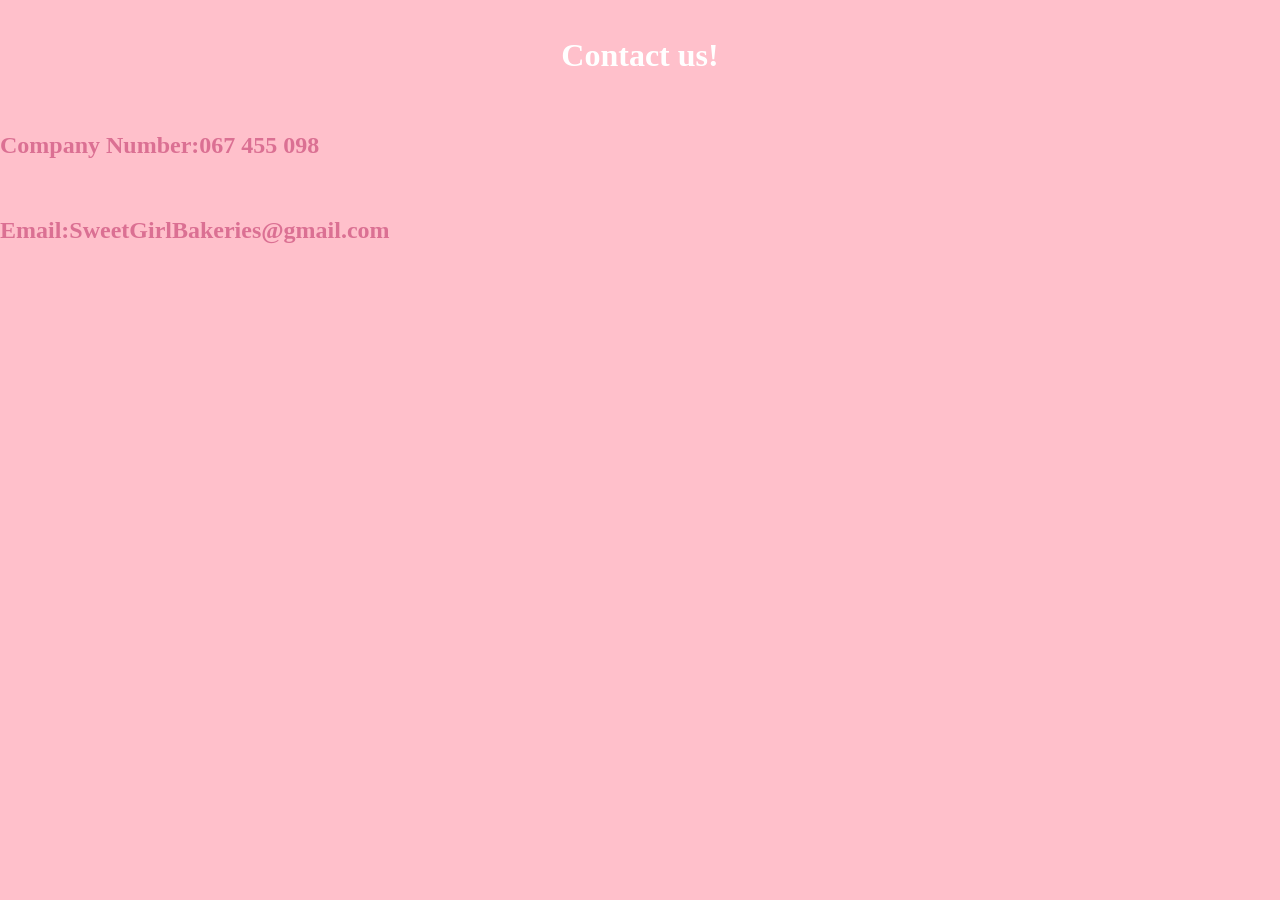
<file: Contactus.html>
<!DOCTYPE html>
<html lang="en">
<head>
    <meta charset="UTF-8">
    <meta name="viewport" content="width=device-width, initial-scale=1.0">
    <title>Document</title>
    <link rel="stylesheet" href="style.css">  
</head>
<header>
<body style="background-color:pink;">
    <!--How clients will be able to reach out and be in communication with the organization-->
    <h1 style="color:white;">Contact us!</h1>  
</body>
</header> 
    <h2 style="color:palevioletred;"> Company Number:067 455 098</h2><br>
    <h2 style="color:palevioletred;">Email:SweetGirlBakeries@gmail.com </h2> 
    
</body>
</html>
</file>
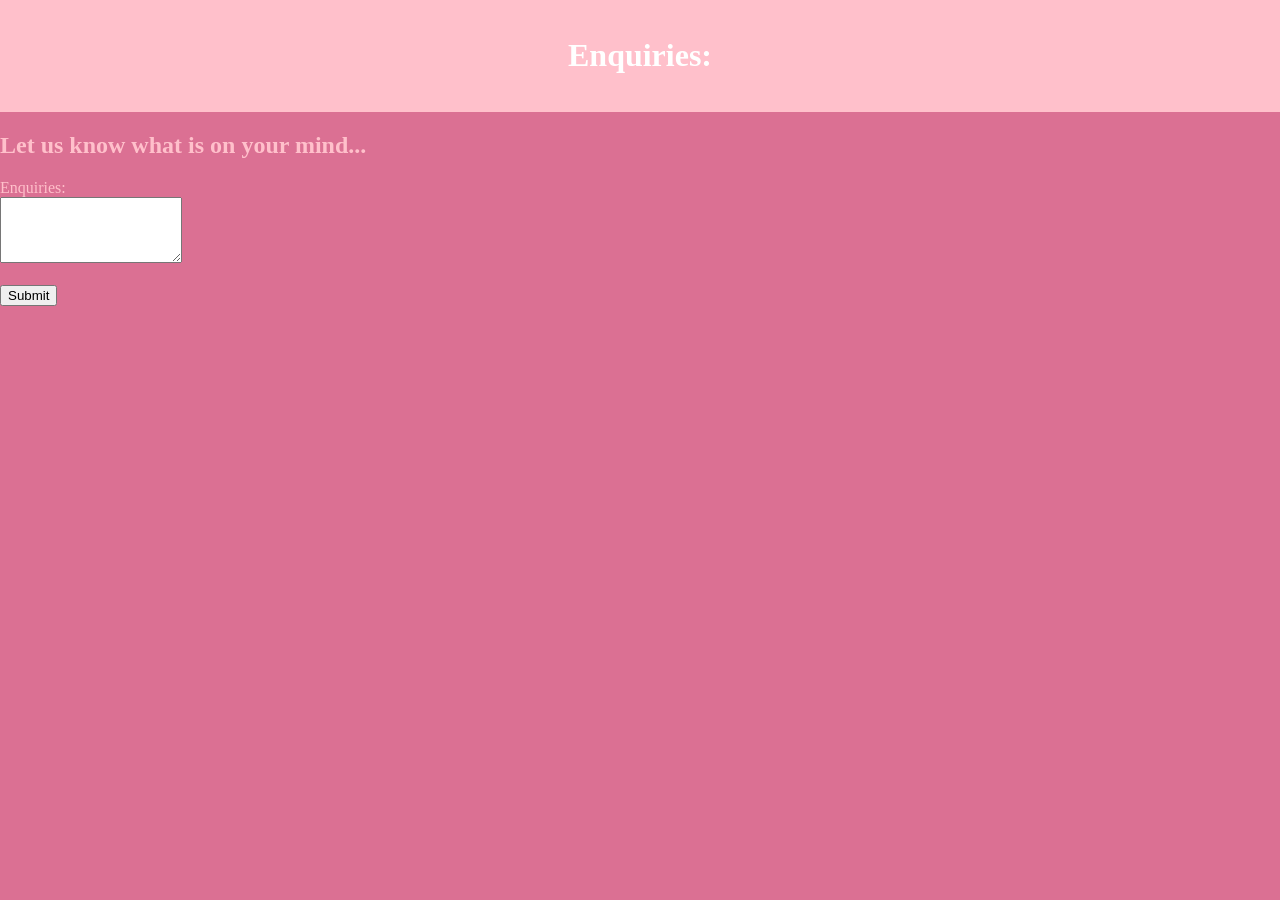
<file: Enquiry.html>
<!DOCTYPE html>
<html lang="en">
<head>
    <meta charset="UTF-8">
    <meta name="viewport" content="width=device-width, initial-scale=1.0">
    <title>Document</title>
    <link rel="stylesheet" href="style.css"> 
</head> 
<header>
<body style="background-color:palevioletred;">
    <h1 style="color:white;">Enquiries:</h1> 
</body>
</header> 
    <h2 style="color:pink;">Let us know what is on your mind...</h2>
    <!--Where people will have a space to fill in what their enquiries are-->
    <label style="color: pink;"for="message">Enquiries:</label><br>
          <textarea name="enquiries" id="enquiries" rows="4" col="50" required></textarea><br><br>
          <!--Button where customers can submit their quiries--> 
           <input type="submit" value="Submit"> 
</body>
</html>
</file>
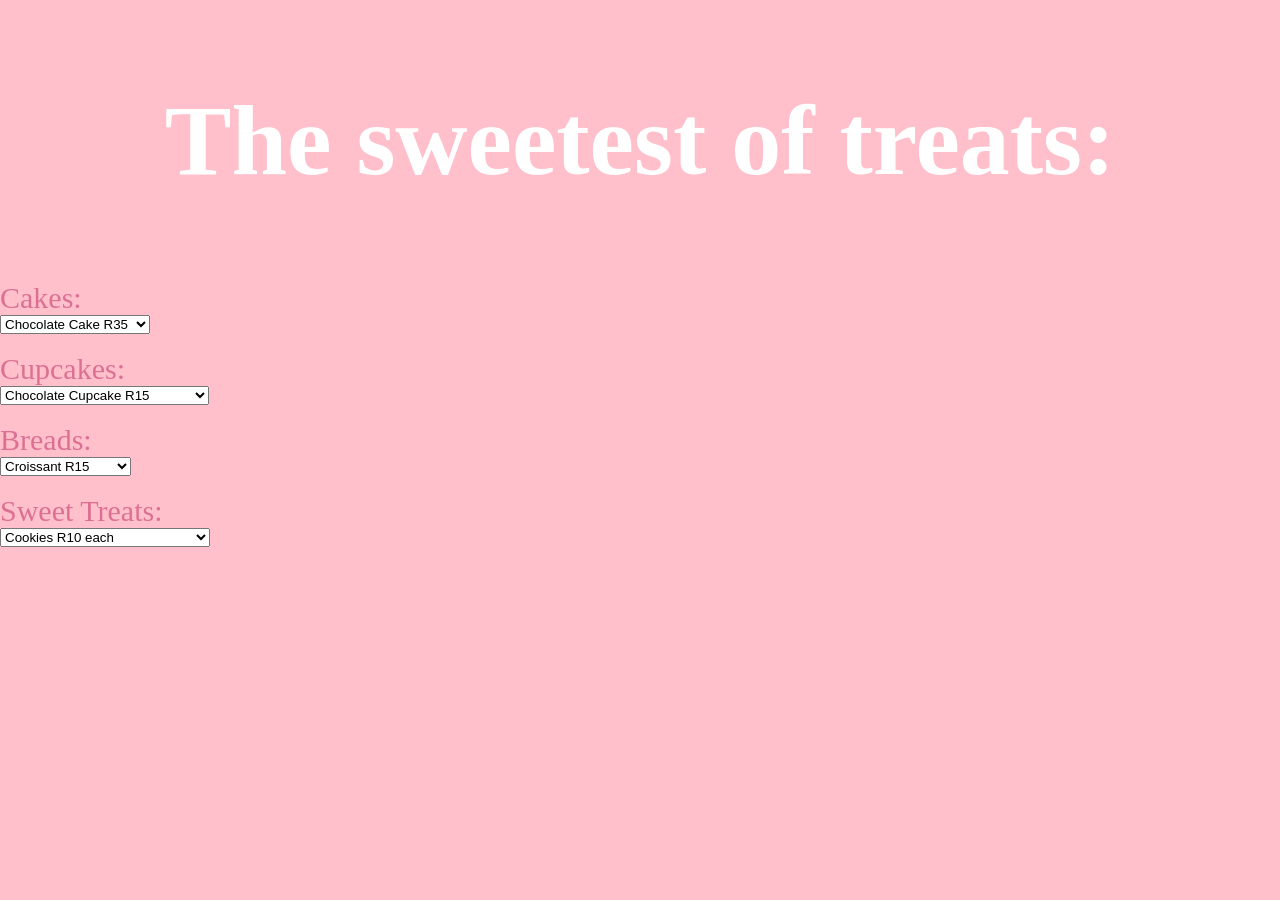
<file: Products.html>
<!DOCTYPE html>
<html lang="en">
<head>
    <meta charset="UTF-8">
    <meta name="viewport" content="width=device-width, initial-scale=1.0">
    <title>Document</title>
    <link rel="stylesheet" href="style.css"> 
</head>
<header>
<body style="background-color:pink">
    <h1 style="color:white;font-size: 100px;">The sweetest of treats:</h1>  
    </body>
</header>
    <!--Dropdown button for options of sweet treats-->
    <label style="color:palevioletred;font-size: 30px;"for="cakes">Cakes:</label><br>
    <!--Options of Cake Flavours-->
    <select id="cakes" name="cakes">
        <option value="Choc">Chocolate Cake R35</option>
        <option value="Vanil">Vanilla Cake R35</option>
        <option value="Red Velv">Red Velvet Cake R35</option>
        <option value="Carro">Carrot Cake R35</option>
        <option value="Caram">Caramel Cake R35</option>
        <option value="Tiramisu">Tiramisu Cake R45</option>
    </select><br><br>
    <label style="color:palevioletred;font-size:30px;"for="cupcakes">Cupcakes:</label><br>
    <!--Options for cupcake flavours-->
    <select id="Cupcakes" name="Cupcakes">  
        <option value="Choc">Chocolate Cupcake R15</option>
        <option value="Vanil">Vanilla Cupcake R15</option>
        <option value="Red Velv">Red Velvet Cupcake R15</option>
        <option value="Lemon S">Lemon Spritz Cupcake R15</option>
        <option value="C and C">Cookies'n Cream Cupcake R15</option>
        <option value="Black Velv">Black Velvet Cupcake R15</option>
    </select><br><br>
    <!--Options for Bread-->
    <label style="color:palevioletred;font-size:30px;"for="breads">Breads:</label><br>
     <select id="Breads" name="Breads">
        <option value="Crois">Croissant R15</option>
        <option value="Sour">Sourdough R30</option>
        <option value="Pretz">Pretzel R15</option>
        <option value="Bag">Bagel R20</option>
        <option value="French">French Bread R35</option>
        <option value="Wheat">Wheat Bread R35</option>
    </select><br><br>
    <!--Options for Sweet Treats-->
    <label style="color:palevioletred;font-size:30px;"for="Sweet Treats">Sweet Treats:</label><br>
    <select id="Sweet Treats" name="Sweet Treats">
        <option value="Cook">Cookies R10 each</option>
        <option value="Macar">Macaroons R5 each</option>
        <option value="Brown">Brownies R8 each</option>
        <option value="dough">Doughnuts R15 each</option>
        <option value="cinna">Cinnamon roll R40 for pack of 6</option>
        <option value="Tart">Tarts R20 each</option> 
    </select><br><br>
</body>
</html>
</file>
<file: style.css>
body{
    font-family:Cambria, Cochin, Georgia, Times, 'Times New Roman', serif;
    margin: 0;
    padding:0;
    flex-direction: column; 
    min-height:100vh; 
    border-color:palevioletred; 
} 
header{                      /*The style of the header*/
    background-color:pink; 
    text-align: center; 
    padding: 1em 0; 
} 
main{                     
    flex-grow:1;
    display: flex;
    flex-direction: column;
    align-items:center;
    padding: 20px; 
    border-color:pink; 
} 
button{                    /*Making the buttons more fitting to the website*/
  color:black;
  text-align:center;
  box-sizing: border-box;
  width: 5px ; 
  font-size:5px;
  border-radius: 8px; 
} 
/* Making viewer interactions better with a cursor */
 button:hover {
    cursor: pointer;
 }   

Footer{                   /*Making the style of the footer match that of the header*/ 
     text-align: center;
     background-color: pink; 
     padding:1em 0;  
} 
.header-banner{            /* How website will appear Mobile devices (Default state) */
         background-image: url('images/Images_1.jpg');
         background-size: cover;
         background-position: center;
         height: 300px;
         width: 100%;

         background-image: url('images/Images_2.jpg');
         background-size: cover;
         background-position: center;
         height: 300px;
         width: 100%;

         background-image: url("images/Images_3.jpg");
         background-size: cover;
         background-position: center;
         height: 300px;
         width: 100%;

         background-image: url("images/Images_4.jpg");
         background-size: cover;
         background-position: center;
         height: 300px;
         width: 100%;
}       /* How the website will appear on Tablets and small desktops*/
@media (min-width:768px) {
    .header-banner {
        background-image: url('images/Images_1.jpg');
    } 

    .header-banner {
        background-image: url('images/Images_2.jpg');
    } 
    .header-banner {
        background-image: url('images/Images_3.jpg');
    } 

    .header-banner {
        background-image: url('images/Images_4.jpg'); 
    } 
}      /* How the website will appear on large desktop screens */
@media(min-width:1200px) {
    .header-banner{
        background-image:url('images/Images_1.jpg');
    } 

    .header-banner{
        background-image:url('images/Images_2.jpg');
    } 
    
    .header-banner{
        background-image:url('images/Images_3.jpg'); 
    } 

    .header-banner{
        background-image:url('images/Images_4.jpg'); 
    } 
}
</file>
